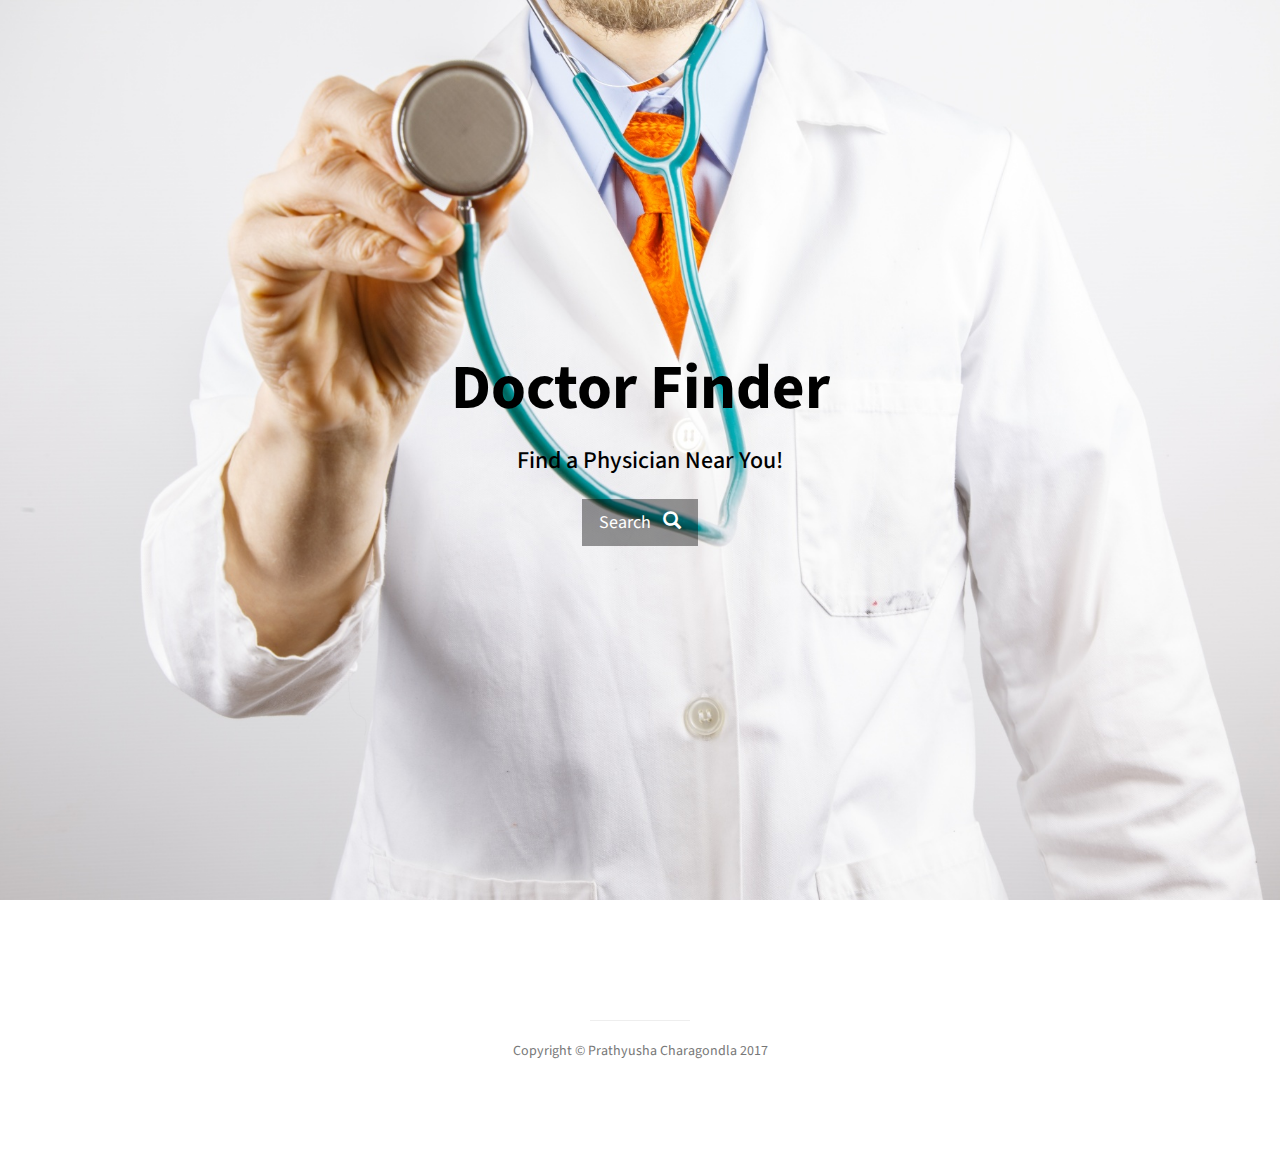
<file: index.html>
<!--The MIT License (MIT)

Copyright (c) 2013-2016 Blackrock Digital LLC.

Permission is hereby granted, free of charge, to any person obtaining a copy
of this software and associated documentation files (the "Software"), to deal
in the Software without restriction, including without limitation the rights
to use, copy, modify, merge, publish, distribute, sublicense, and/or sell
copies of the Software, and to permit persons to whom the Software is
furnished to do so, subject to the following conditions:

The above copyright notice and this permission notice shall be included in
all copies or substantial portions of the Software.

THE SOFTWARE IS PROVIDED "AS IS", WITHOUT WARRANTY OF ANY KIND, EXPRESS OR
IMPLIED, INCLUDING BUT NOT LIMITED TO THE WARRANTIES OF MERCHANTABILITY,
FITNESS FOR A PARTICULAR PURPOSE AND NONINFRINGEMENT. IN NO EVENT SHALL THE
AUTHORS OR COPYRIGHT HOLDERS BE LIABLE FOR ANY CLAIM, DAMAGES OR OTHER
LIABILITY, WHETHER IN AN ACTION OF CONTRACT, TORT OR OTHERWISE, ARISING FROM,
OUT OF OR IN CONNECTION WITH THE SOFTWARE OR THE USE OR OTHER DEALINGS IN
THE SOFTWARE.

Copyright (c) 2017 Prathyusha Charagondla
-->

<!DOCTYPE html>
<html lang="en">

<head>

    <meta charset="utf-8">
    <meta http-equiv="X-UA-Compatible" content="IE=edge">
    <meta name="viewport" content="width=device-width, initial-scale=1">
    <meta name="description" content="">
    <meta name="author" content="">

    <title>Doctor Finder</title>

    <!-- Bootstrap Core CSS -->
    <link href="css/bootstrap.min.css" rel="stylesheet">

    <!-- Custom CSS -->
    <link href="css/style.css" rel="stylesheet">

    <!-- Custom Fonts -->
    <link rel="stylesheet" href="https://cdnjs.cloudflare.com/ajax/libs/font-awesome/4.7.0/css/font-awesome.min.css">
    <link href="https://fonts.googleapis.com/css?family=Source+Sans+Pro:300,400,700,300italic,400italic,700italic" rel="stylesheet" type="text/css">

</head>

<body>

    <!-- Header -->
    <header id="top" class="header">
        <div class="text-vertical-center">
            <h1>Doctor Finder</h1>
            <h3>Find a Physician Near You!</h3>
            <br>
            <a href="pages/doctors.html" class="btn btn-dark btn-lg">Search&nbsp;&nbsp;&nbsp;<span class="glyphicon glyphicon-search" aria-hidden="true"></span></a>
        </div>
    </header>

    <!-- Footer -->
    <footer>
        <div class="container">
            <div class="row">
                <div class="col-lg-10 col-lg-offset-1 text-center">
                    <hr class="small">
                    <p class="text-muted">Copyright &copy; Prathyusha Charagondla 2017</p>
                </div>
            </div>
        </div>
        <a id="to-top" href="#top" class="btn btn-dark btn-lg"><i class="fa fa-chevron-up fa-fw fa-1x"></i></a>
    </footer>

    <!-- jQuery -->
    <script src="js/jquery.js"></script>

    <!-- Bootstrap Core JavaScript -->
    <script src="js/bootstrap.min.js"></script>

</body>

</html>
</file>
<file: css/style.css>
/*!
 * Start Bootstrap - Stylish Portfolio (http://startbootstrap.com/)
 * Copyright 2013-2016 Start Bootstrap
 * Licensed under MIT (https://github.com/BlackrockDigital/startbootstrap/blob/gh-pages/LICENSE)
 * 2017 Prathyusha Charagondla
 */

/* Global Styles */

html,
body {
    width: 100%;
    height: 100%;
}

body {
    font-family: "Source Sans Pro","Helvetica Neue",Helvetica,Arial,sans-serif;
}

.text-vertical-center {
    display: table-cell;
    text-align: center;
    vertical-align: middle;
    color:black;
}

.text-vertical-center h1 {
    margin: 0;
    padding: 0;
    font-size: 4.5em;
    font-weight: 700;
    color: black;
}

/* Custom Button Styles */

.btn-dark {
    border-radius: 0;
    color: #fff;
    background-color: rgba(0,0,0,0.4);
}

.btn-dark:hover,
.btn-dark:focus,
.btn-dark:active {
    color: #fff;
    background-color: rgba(0,0,0,0.7);
}

.btn-light {
    border-radius: 0;
    color: #333;
    background-color: rgb(255,255,255);
}

.btn-light:hover,
.btn-light:focus,
.btn-light:active {
    color: #333;
    background-color: rgba(255,255,255,0.8);
}

/* Custom Horizontal Rule */

hr.small {
    max-width: 100px;
}

/* Header */

.header {
    display: table;
    position: relative;
    width: 100%;
    height: 100%;
    background: url(../img/doctor-bg1.jpg) no-repeat center center scroll;
    -webkit-background-size: cover;
    -moz-background-size: cover;
    background-size: cover;
    -o-background-size: cover;
}

/* Portfolio */

.portfolio {
    padding: 50px 0;
}

.portfolio-item {
    margin-bottom: 30px;
}

.img-portfolio {
    margin: 0 auto;
}

.img-portfolio:hover {
    opacity: 0.8;
}

/* Footer */

footer {
    padding: 100px 0;
}

#to-top {
  display: none;
  position: fixed;
  bottom: 5px;
  right: 5px;
}

/* Table Formatting. */
table {
    border-collapse: collapse;
    width: 90%;
    margin-left:5%;
    margin-right: 5%;
}

th, td {
    text-align: left;
    padding: 8px;
}

tr:nth-child(even){background-color: #f2f2f2}

th {
    background-color: #00AEB7;
    color: white;
}

/* Search Panel Formatting. */
.searchmenu {
    width: 80%;
    padding:5%;
}

/* The Modal (background) */
.modal {
  display: none;
  position: fixed;
  z-index: 1;
  padding-top: 100px; 
  left: 0;
  top: 0;
  width: 100%;
  height: 100%;
  overflow: auto; 
  background-color: rgb(0,0,0); 
  background-color: rgba(0,0,0,0.4);
}

/* Modal Content */
.modal-content {
  width: 900px;
  max-width: 100%;
  height: 400px;
  max-height: 100%;
  position: relative;
  background-color: #fefefe;
  margin: auto;
  padding: 0;
  border: 1px solid #00AEB7;
  box-shadow: 0 4px 8px 0 rgba(0,0,0,0.2),0 6px 20px 0 rgba(0,0,0,0.19);
  -webkit-animation-name: animatetop;
  -webkit-animation-duration: 0.4s;
  animation-name: animatetop;
  animation-duration: 0.4s;
  overflow-y: scroll;
  overflow-x: hidden;
  border-radius: 10px;
}

/* Add Animation */
@-webkit-keyframes animatetop {
  from {top:-300px; opacity:0} 
  to {top:0; opacity:1}
}

@keyframes animatetop {
  from {top:-300px; opacity:0}
  to {top:0; opacity:1}
}

/* The Close Button */
.close {
  color: white;
  float: right;
  font-size: 28px;
  font-weight: bold;
}

.close:hover,
.close:focus {
  color: #000;
  text-decoration: none;
  cursor: pointer;
}

.modal-header {
  padding: 7px 16px 7px;
  background-color: #00AEB7;
  color: white;
  text-shadow: white;
}

.modal-header img {
  float: left;
  width:20%; 
  padding-top:5px; 
  padding-right: 10px;
}

.modal-header h1, h2, h3, h4 {
  position: relative;
  top: 5px;
  left: 10px;
}
.modal-body {
  top: 0;
  left: 0;
  width: 850px;
  height: auto;
  padding: 2px;
  padding-left: 25px;
  color: black;
  font-size: 1.15em;
  
}

.modal-footer {
  padding: 2px 16px;
  background-color: #5cb85c;
  color: white;
}

/* modal text formatting. */
.default {
  color:black;
}
</file>
